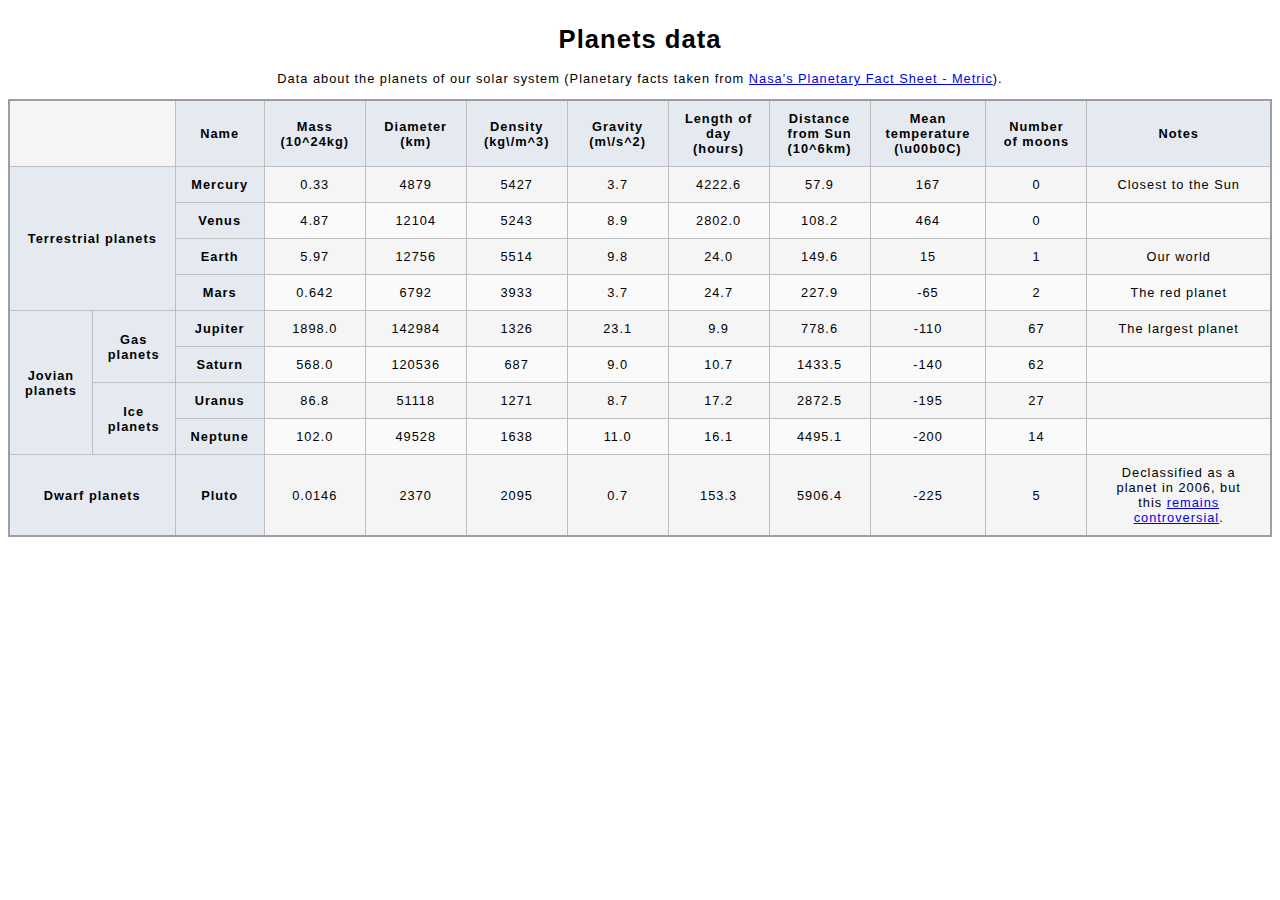
<file: index.html>
<!DOCTYPE html>
<html lang="en">
  <head>
    <meta charset="UTF-8" />
    <meta name="viewport" content="width=device-width, initial-scale=1.0" />
    <title>Planets data</title>
    <link rel="stylesheet" href="./stile_planet.css" />
  </head>
  <body>
    <table >
      <caption>
        <h1>Planets data</h1>
        <p>
          Data about the planets of our solar system (Planetary facts taken from
          <a href="#">Nasa's Planetary Fact Sheet - Metric</a>).
        </p>
      </caption>
      <thead>
        <tr>
          <td colspan="2" class="light_grey"></td>
          <!-- <th scope="col">_</th> -->
          <th scope="col">Name</th>
          <th scope="col">Mass (10^24kg)</th>
          <th scope="col">Diameter (km)</th>
          <th scope="col">Density (kg\/m^3)</th>
          <th scope="col">Gravity (m\/s^2)</th>
          <th scope="col">Length of day (hours)</th>
          <th scope="col">Distance from Sun (10^6km)</th>
          <th scope="col">Mean temperature (\u00b0C)</th>
          <th scope="col">Number of moons</th>
          <th scope="col">Notes</th>
        </tr>
      </thead>
      <tbody>
        <tr class="light_grey">
          <th scope="rowgroup" colspan="2" rowspan="4">Terrestrial planets</th>
          <!-- <th scope="row">_</th> -->
          <th scope="row">Mercury</th>
          <td>0.33</td>
          <td>4879</td>
          <td>5427</td>
          <td>3.7</td>
          <td>4222.6</td>
          <td>57.9</td>
          <td>167</td>
          <td>0</td>
          <td>Closest to the Sun</td>
        </tr>

        <tr>
          <!-- <th scope="row" colspan="2">_</th> -->
          <!-- <th scope="row">_</th> -->
          <th scope="row">Venus</th>
          <td>4.87</td>
          <td>12104</td>
          <td>5243</td>
          <td>8.9</td>
          <td>2802.0</td>
          <td>108.2</td>
          <td>464</td>
          <td>0</td>
          <td></td>
        </tr>

        <tr class="light_grey">
          <!-- <th scope="row" colspan="2">_</th> -->
          <!-- <th scope="row">_</th> -->
          <th scope="row">Earth</th>
          <td>5.97</td>
          <td>12756</td>
          <td>5514</td>
          <td>9.8</td>
          <td>24.0</td>
          <td>149.6</td>
          <td>15</td>
          <td>1</td>
          <td>Our world</td>
        </tr>

        <tr>
          <!-- <th scope="row" colspan="2">_</th> -->
          <!-- <th scope="row">_</th> -->
          <th scope="row">Mars</th>
          <td>0.642</td>
          <td>6792</td>
          <td>3933</td>
          <td>3.7</td>
          <td>24.7</td>
          <td>227.9</td>
          <td>-65</td>
          <td>2</td>
          <td>The red planet</td>
        </tr>

        <tr class="light_grey">
          <th scope="rowgroup" rowspan="4">Jovian planets</th>
          <th scope="rowgroup" rowspan="2">Gas planets</th>
          <th scope="row">Jupiter</th>
          <td>1898.0</td>
          <td>142984</td>
          <td>1326</td>
          <td>23.1</td>
          <td>9.9</td>
          <td>778.6</td>
          <td>-110</td>
          <td>67</td>
          <td>The largest planet</td>
        </tr>

        <tr>
          <!-- <th scope="row">_</th> -->
          <!-- <th scope="row">_</th> -->
          <th scope="row">Saturn</th>
          <td>568.0</td>
          <td>120536</td>
          <td>687</td>
          <td>9.0</td>
          <td>10.7</td>
          <td>1433.5</td>
          <td>-140</td>
          <td>62</td>
          <td></td>
        </tr>

        <tr class="light_grey">
          <!-- <th scope="row">_</th> -->
          <th scope="rowgroup" rowspan="2">Ice planets</th>
          <th scope="row">Uranus</th>
          <td>86.8</td>
          <td>51118</td>
          <td>1271</td>
          <td>8.7</td>
          <td>17.2</td>
          <td>2872.5</td>
          <td>-195</td>
          <td>27</td>
          <td></td>
        </tr>

        <tr>
          <!-- <th scope="row">_</th> -->
          <!-- <th scope="row">_</th> -->
          <th scope="row">Neptune</th>
          <td>102.0</td>
          <td>49528</td>
          <td>1638</td>
          <td>11.0</td>
          <td>16.1</td>
          <td>4495.1</td>
          <td>-200</td>
          <td>14</td>
          <td></td>
        </tr>

        <tr class="light_grey">
          <th scope="rowgroup" colspan="2">Dwarf planets</th>
          <!-- <th scope="row">_</th> -->
          <th scope="row">Pluto</th>
          <td>0.0146</td>
          <td>2370</td>
          <td>2095</td>
          <td>0.7</td>
          <td>153.3</td>
          <td>5906.4</td>
          <td>-225</td>
          <td>5</td>
          <td>
            Declassified as a planet in 2006, but this
            <a href="#">remains controversial</a>.
          </td>
        </tr>
      </tbody>
    </table>
  </body>
</html>
</file>
<file: stile_planet.css>
p {
  text-align: center;
}
table {
  font-family: sans-serif;
  text-align: center;
  border-collapse: collapse;
  border: 2px solid rgb(200, 200, 200);
  background-color: rgb(250, 250, 250);
  letter-spacing: 1px;
  font-size: 0.8rem;
  th,
  td {
    padding: 10px 20px;
    border: 1px solid rgb(190, 190, 190);
  }
}
th {
  background-color: rgb(235, 235, 235);
}
/* td:not(:last-child) {
  width: 8%;
} */
.light_grey {
  background-color: rgb(245, 245, 245);
}

tr:nth-child(odd) td {
  background-color: rgb(245, 245, 245);
}

p {
    text-align: center;
}
table {
    text-align: center;
    border-collapse: collapse;
    border-color: rgb(156, 156, 170);
    th {
        padding: 10px 15px;
    }
}
th {
    background-color: rgb(228, 234, 240);
}
td:not(:last-child) {
    width: 8%;
}
.light_grey {
    background-color: rgb(241, 244, 244);
}
</file>
